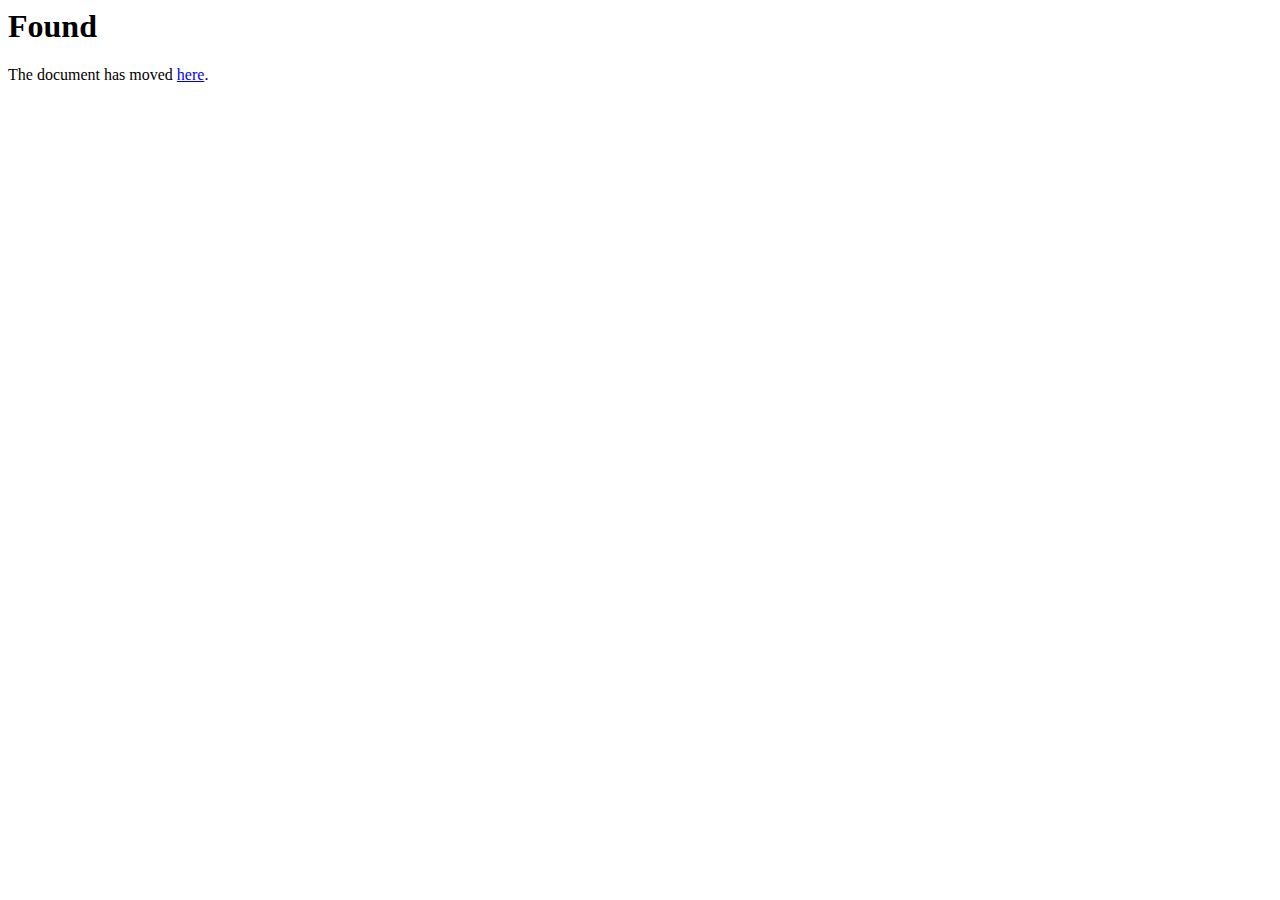
<file: neutrino_ek_real_analise/http/new_vacation_list.htm>
<!DOCTYPE HTML PUBLIC "-//IETF//DTD HTML 2.0//EN">
<html><head>
<title>302 Found</title>
</head><body>
<h1>Found</h1>
<p>The document has moved <a href="http://t93jo0tumvjtke73neu1ixr.domestiquecleaning.com/index.php?f=YXd5cG9nbz1zaXB6cCZ0aW1lPTEzMTIxOTAwNDc0NjMzNDU2MDYmc3JjPTMxNiZzdXJsPXd3dy5vY2VhbmljcmVhbHR5LmNvbSZzcG9ydD04MCZrZXk9NTA2NzBGMTImc3VyaT0vbmV3X3ZhY2F0aW9uX2xpc3QuaHRt">here</a>.</p>
</body></html>
</file>
